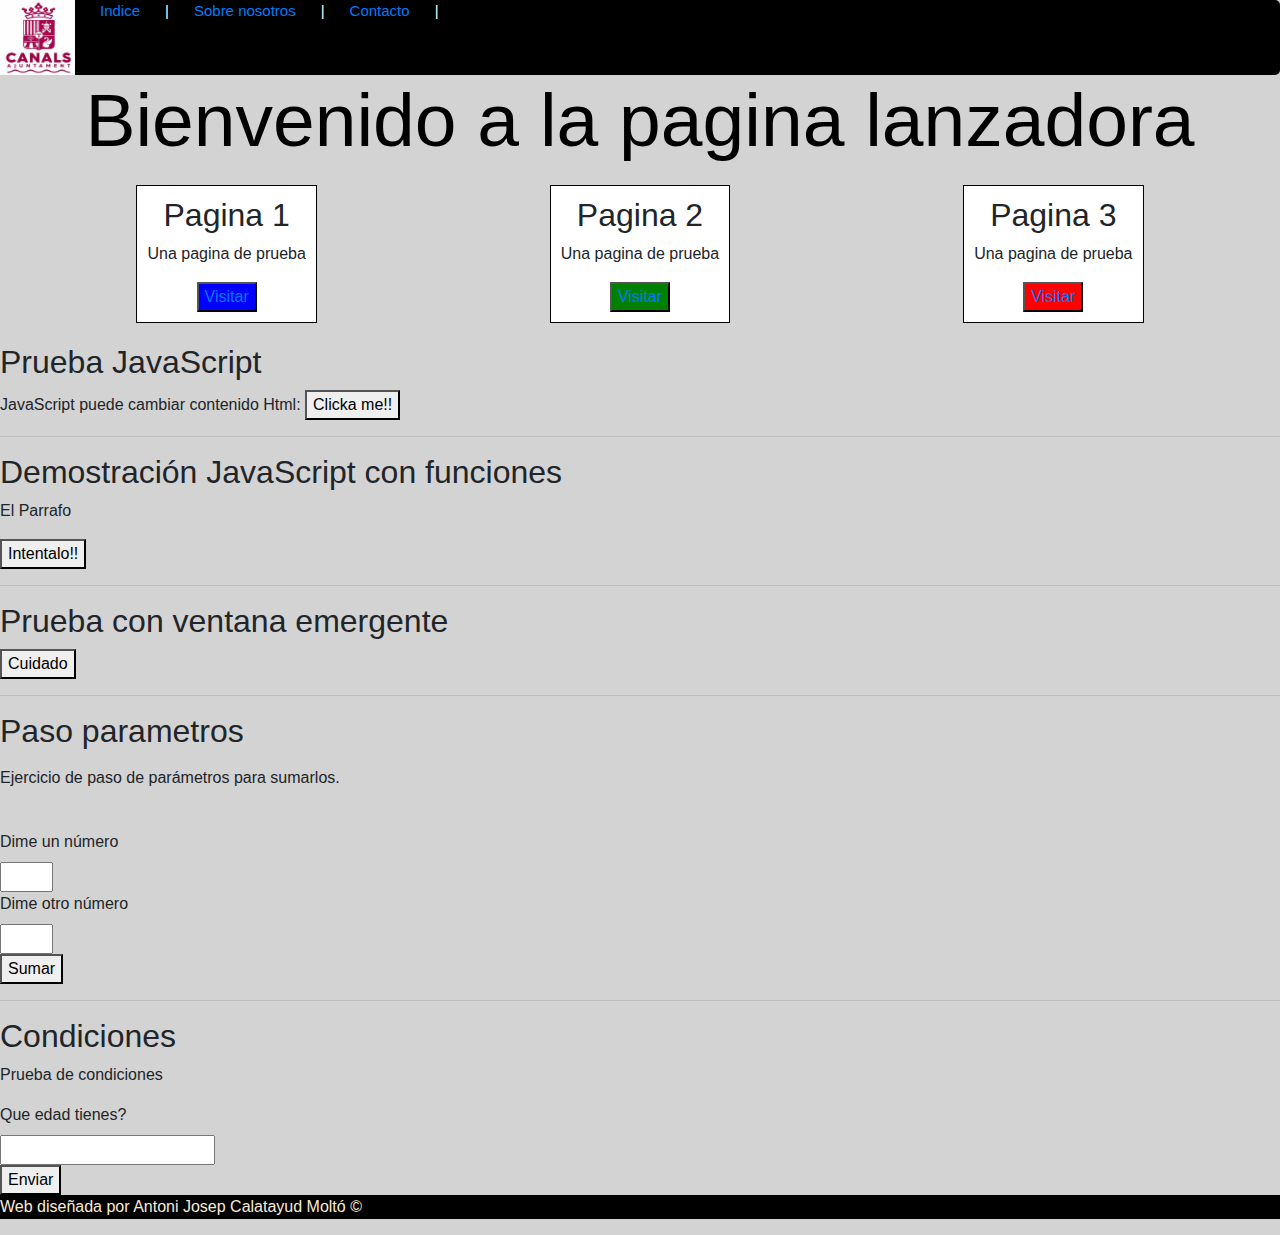
<file: index.html>
<!DOCTYPE html>
<html lang="es">
<head>
<meta charset="utf-8">
<meta name="viewport" content="width=device-width, initial-scale=1.0">
<title>LLanzadera</title>
<link rel="stylesheet" href="https://cdn.jsdelivr.net/npm/bootstrap@4.0.0/dist/css/bootstrap.min.css" integrity="sha384-Gn5384xqQ1aoWXA+058RXPxPg6fy4IWvTNh0E263XmFcJlSAwiGgFAW/dAiS6JXm" crossorigin="anonymous">
<link rel="stylesheet" href="style.css">
<script>
  function myFuncion() {
        document.getElementById("demo").innerHTML = "Parrafo cambiado";
    }
function alerta() {
         window.alert("Cuidado que te saco un ojo!!");
    }


</script>
</head>
<body>

<main id="main">
    <div>
    <nav class="nav">
        <img src="/ajuntament.jfif" alt="logo" style="width: 75px; height: 75px;">
        <a href="index.html">Indice</a> |
        <a href="nosotros.html">Sobre nosotros</a> |
        <a href="contacto.html">Contacto</a> |
    </nav>
</div>

<h1>Bienvenido  a la pagina lanzadora</h1>

<section>
<div class="flex-container">
    <div class="bt1">
    <h2>Pagina 1</h2>
    <p>Una pagina de prueba</p>
    <button type="button"><lo><a href="pagina1.html">Visitar</a></lo></button>

</div>
<div class="bt2">
   
    <h2>Pagina 2</h2>
    <p>Una pagina de prueba</p>
    <button type="button"><lo><a href="pagina2.html">Visitar</a></lo></button>
   
</div>
<div class="bt3">
   
    <h2>Pagina 3</h2>
    <p>Una pagina de prueba</p>
    <button type="button"><lo><a href="pagina3.html">Visitar</a></lo></button>
</div>
</div>
</section>
<div>
  
<h2>Prueba JavaScript</h2>
<p id="hola">  JavaScript puede cambiar contenido Html:
<button type="button" onclick='document.getElementById ("hola").innerHTML ="Hola Antoni"'>Clicka me!!</button>
</div>
</p>
<hr>
<h2>Demostración JavaScript con funciones</h2>
<p id="demo">El Parrafo</p>
<button type="button" onclick= "myFuncion()">Intentalo!!</button>
<hr>
<h2>Prueba con ventana emergente</h2>
<p id="alerta">
<button type="button" onclick="alerta()">Cuidado</button>
<hr>
</p>
<h2>Paso parametros</h2>
<div>
<form>
<script>
    
    let num1 = 0;
     
    let num2 = 0;
      
    let resu = 0;
    parseInt (num1,num2,resu); 
    //let resu = ((num1+num2));
    //document.getElementById('statements').innerHTML = "<p>El valor de la suma es:  ""+resu"</p>";
    
    
    function sumar(num1, num2) {
        
      let resu = ((num1+num2)); 
        //return resultado;
       document.getElementById("sumar").innerHTML = "El valor de la suma es:  "+resu+"";
        //console.log(resultado)
            
    }

     //let resul = sumar (); 
    //document.getElementById("pedir").innerHTML = "El resultado de la suma es: "+resul+"";
    </script>
</p>   

  
   <p id="sumar"> Ejercicio de paso de parámetros para sumarlos.<br><br></p>
   
   <label for="sumar">Dime un número</label><br>
   <input type="number" id="sumar" name="sumar" min="1" max="3"/><br>
   <label for="sumar">Dime otro número</label><br>
   <input type="number" id="sumar" name="sumar" min="1" max="3"/><br>
   <button type="submit" onclick="sumar()" value="submit">Sumar</button> 
   </form>
</div>  

<hr>
<h2>Condiciones</h2>
<p id="edad">Prueba de condiciones</p>
<div>
<form>
<label for="edad">Que edad tienes?</label><br>
<input type="number" name="edad" id="edad"><br>
<button type="button" onclick="edad()">Enviar</button>
</form>
</div>

</main>

<footer>
<p>Web diseñada por Antoni Josep Calatayud Moltó  	&copy; </p>
</footer>
</body>
</html>
</file>
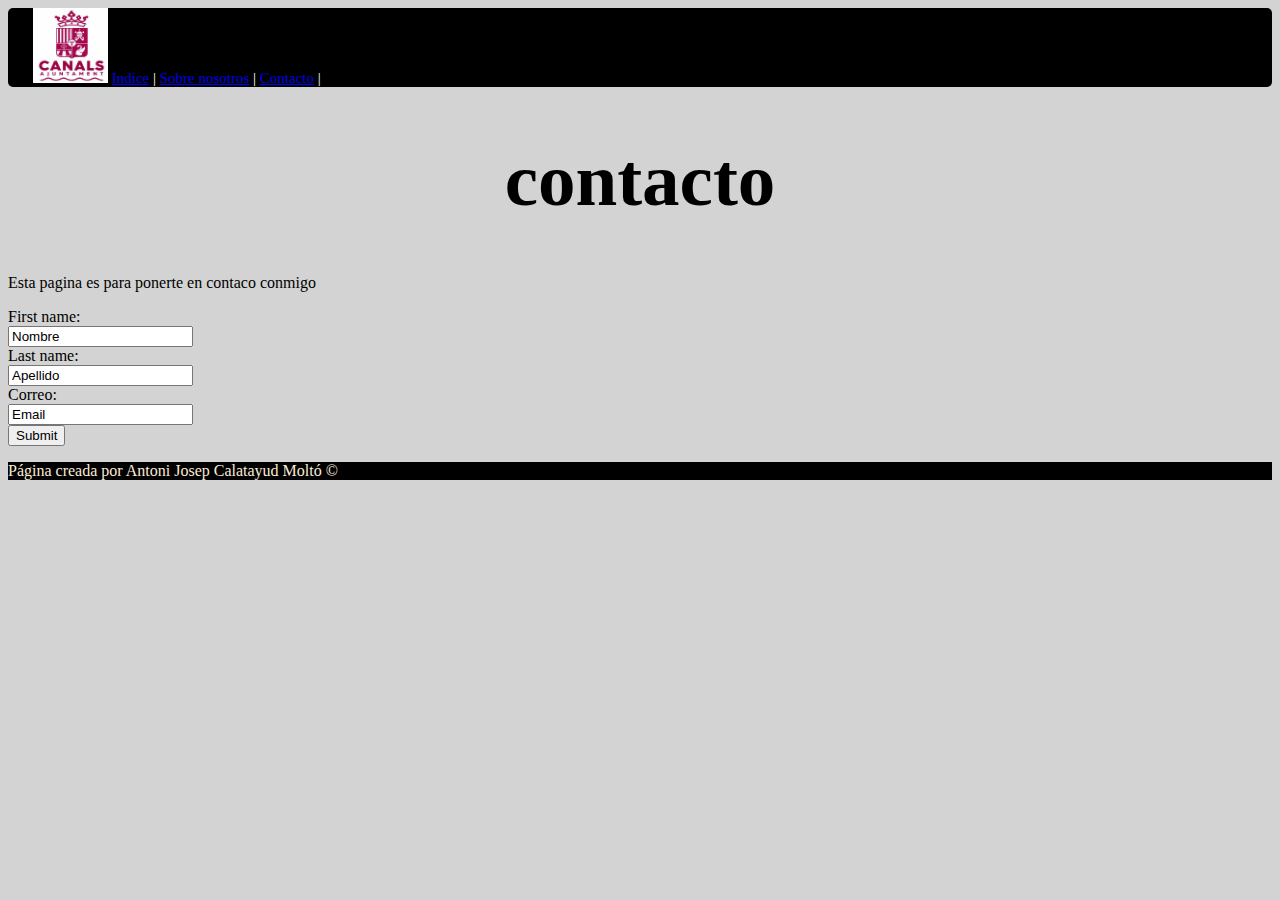
<file: contacto.html>
<!DOCTYPE html>
<html lang="es">
<head>
<meta charset="utf-8">
<meta name="viewport" content="width=device-width, initial-scale=1">
<title>Lanzadera</title>
<link rel="stylesheet" href="style.css">
</head>
<header></header>


<main id="main">
    <div class="menu">
    <nav class="nav">
        <img src="/ajuntament.jfif" alt="logo" style="width: 75px; height: 75px;">
        <a href="index.html">Indice</a> |
        <a href="nosotros.html">Sobre nosotros</a> |
        <a href="contacto.html">Contacto</a> |
    </nav>
</div>
<h1>contacto</h1>
<p>Esta pagina es para ponerte en contaco conmigo</p>
</header>
<main>
<div>
<form>
    
    <label for="fname">First name:</label><br>
    <input type="text" id="fname" name="fname" value="Nombre"><br>
    <label for="lname">Last name:</label><br>
    <input type="text" id="lname" name="lname" value="Apellido"><br>
    <label for="fname">Correo:</label><br>
    <input type="email" id="email" name="email" value="Email"><br>
    <input type="submit" value="Submit"><br>

     
      
</form>
</div>

</main>
<footer>
    <p>
        Página creada por Antoni Josep Calatayud Moltó &copy;
    </p>
</footer>
<body>
</html>
</file>
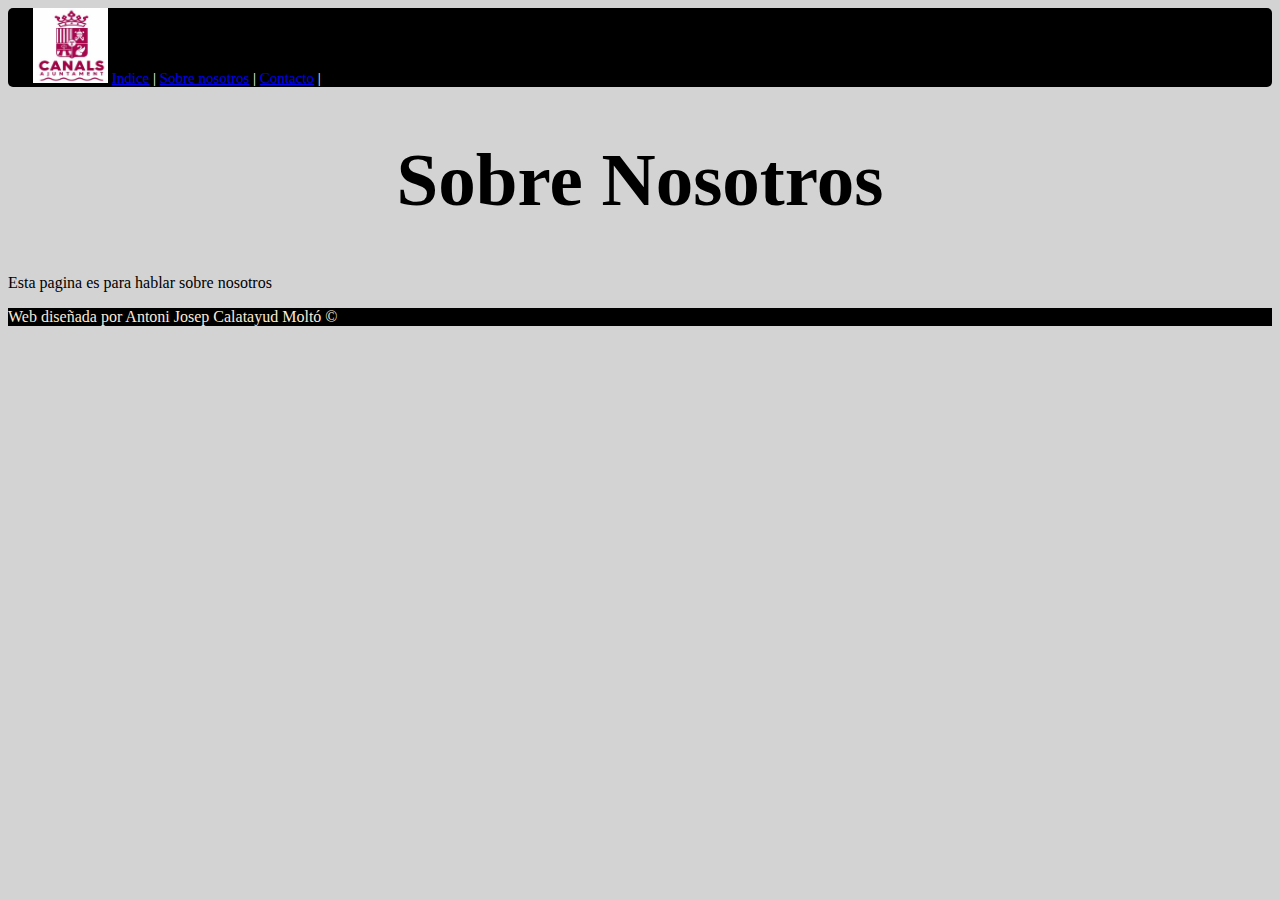
<file: nosotros.html>
<!DOCTYPE html>
<html lang="es">
<head>
<meta charset="utf-8">
<meta name="viewport" content="width=device-width, initial-scale=1">
<title>LLanzadera</title>
<link rel="stylesheet" href="/style.css">
</head>
<header>

    <main id="main">
        <div class="menu">
        <nav class="nav">
            <img src="/ajuntament.jfif" alt="logo" style="width: 75px; height: 75px;">
            <a href="index.html">Indice</a> |
            <a href="nosotros.html">Sobre nosotros</a> |
            <a href="contacto.html">Contacto</a> |
        </nav>
    </div>
    
    <h1>Sobre Nosotros</h1>
</header>
<main>
<p>Esta pagina es para hablar sobre nosotros</p>
</main>
<footer>
    <p>Web diseñada por Antoni Josep Calatayud Moltó &copy; </p>
    </footer>
<body>
</html>
</file>
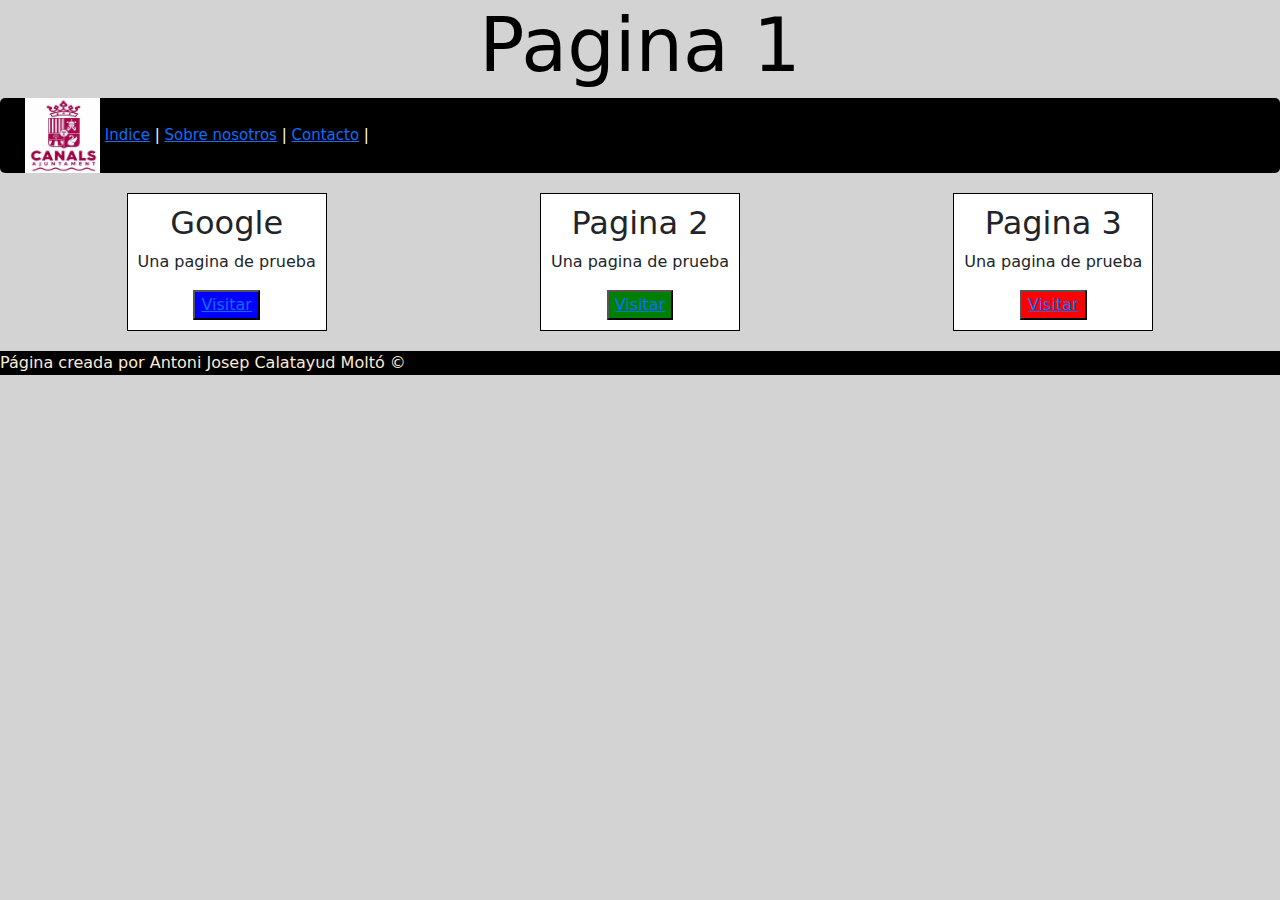
<file: Pagina1.html>
<!DOCTYPE html>
<html lang="es">
<head>
<meta charset="utf-8">
<meta name="viewport" content="width=device-width, initial-scale=1">
<title>LLanzadera1</title>
<link rel="stylesheet" href="https://cdn.jsdelivr.net/npm/bootstrap@5.3.3/dist/css/bootstrap.min.css" integrity="sha384-QWTKZyjpPEjISv5WaRU9OFeRpok6YctnYmDr5pNlyT2bRjXh0JMhjY6hW+ALEwIH" crossorigin="anonymous">
<link rel="stylesheet" href="style.css">
</head>
<body>
<header>
    <h1>Pagina 1</h1>

<div class="menu">

        <nav>
            <img src="/ajuntament.jfif" alt="logo" style="width: 75px; height: 75px;">
            <a href="index.html">Indice</a> |
            <a href="nosotros.html">Sobre nosotros</a> |
            <a href="contacto.html">Contacto</a> |
        </nav>
</div> 
</header>
<main>
<section>
<div class="flex-container">
    <div class="bt1">
    <h2>Google</h2>
    <p>Una pagina de prueba</p>
    <button><lo><a href="https://www.google.com/?hl=es">Visitar</a></lo></button>
</div>
<div class="bt2">
    <h2>Pagina 2</h2>
    <p>Una pagina de prueba</p>
    <button><lo><a href="pagina2.html">Visitar</a></lo></button>
</div>
<div class="bt3">
    <h2>Pagina 3</h2>
    <p>Una pagina de prueba</p>
    <button ><lo><a href="pagina3.html">Visitar</a></lo></button>
</div>
</div>
<main>
</section>

<footer>
    <p>
        Página creada por Antoni Josep Calatayud Moltó &copy;
    </p>
</footer>
<script src="main2.js"></script>
</body>
</html>
</file>
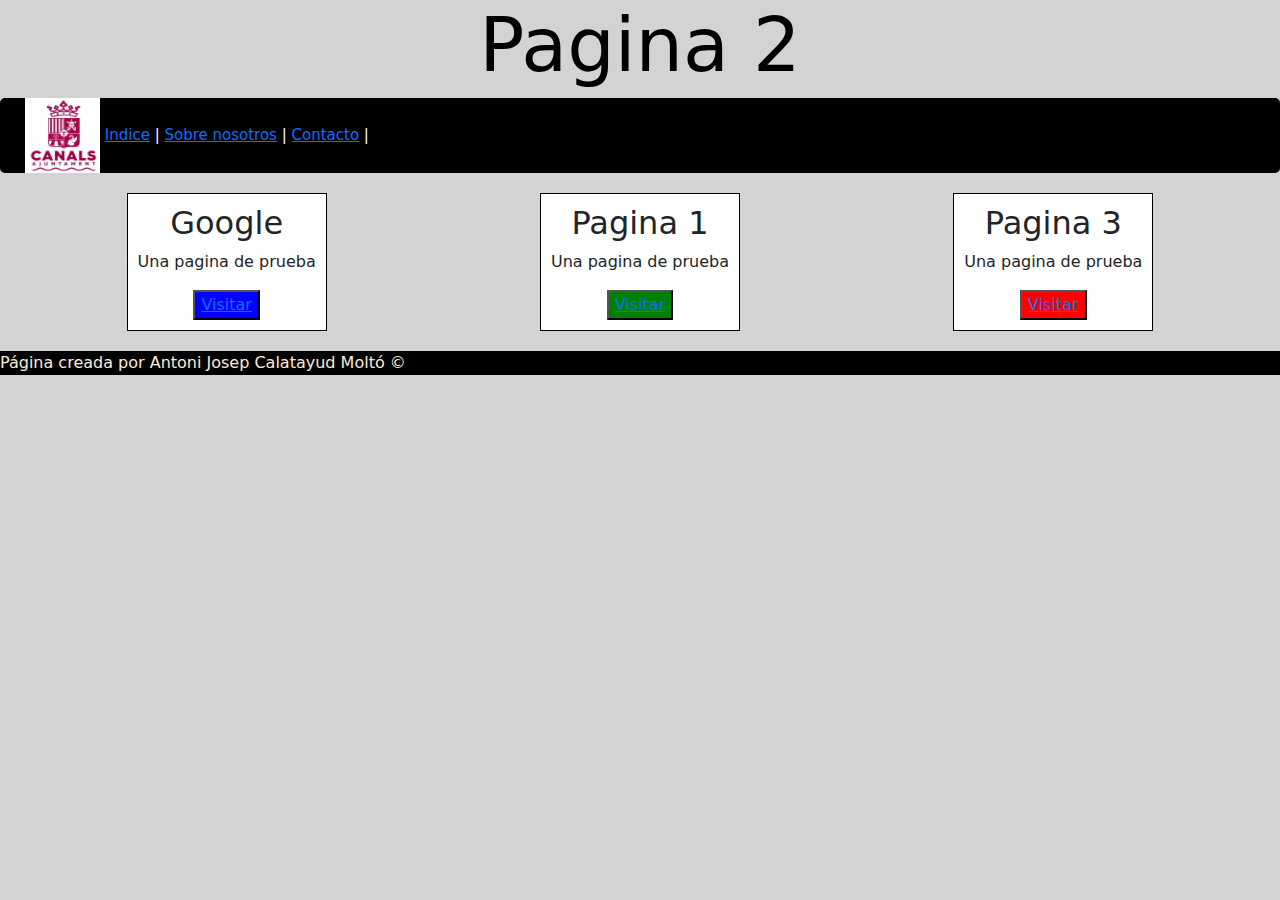
<file: pagina2.html>
<!DOCTYPE html>
<html lang="es">
<head>
<meta charset="utf-8">
<meta name="viewport" content="width=device-width, initial-scale=1">
<title>LLanzadera2</title>
<link rel="stylesheet" href="https://cdn.jsdelivr.net/npm/bootstrap@5.3.3/dist/css/bootstrap.min.css" integrity="sha384-QWTKZyjpPEjISv5WaRU9OFeRpok6YctnYmDr5pNlyT2bRjXh0JMhjY6hW+ALEwIH" crossorigin="anonymous">
<link rel="stylesheet" href="style.css">
</head>
<body>
<header>
    <h1>Pagina 2</h1>

    <div class="menu">
        <nav>
            <img src="/ajuntament.jfif" alt="logo" style="width: 75px; height: 75px;">
            <a href="index.html">Indice</a> |
            <a href="nosotros.html">Sobre nosotros</a> |
            <a href="contacto.html">Contacto</a> |
            </nav>
    </div>
</header>
<main>
<div class="flex-container">
    <div class="bt1">
    <h2>Google</h2>
    <p>Una pagina de prueba</p>
    <button><lo><a href="https://www.google.com/?hl=es">Visitar</a></lo></button>
</div>
<div class="bt2">
    <h2>Pagina 1</h2>
    <p>Una pagina de prueba</p>
    <button><lo><a href="pagina1.html">Visitar</a></lo></button>
</div>
<div class="bt3">
    <h2>Pagina 3</h2>
    <p>Una pagina de prueba</p>
    <button><lo><a href="pagina3.html">Visitar</a></lo></button>
</div>
</main>
<footer>
    <p>
        Página creada por Antoni Josep Calatayud Moltó &copy;
    </p>
</footer>
</div>
</body>
</html>
</file>
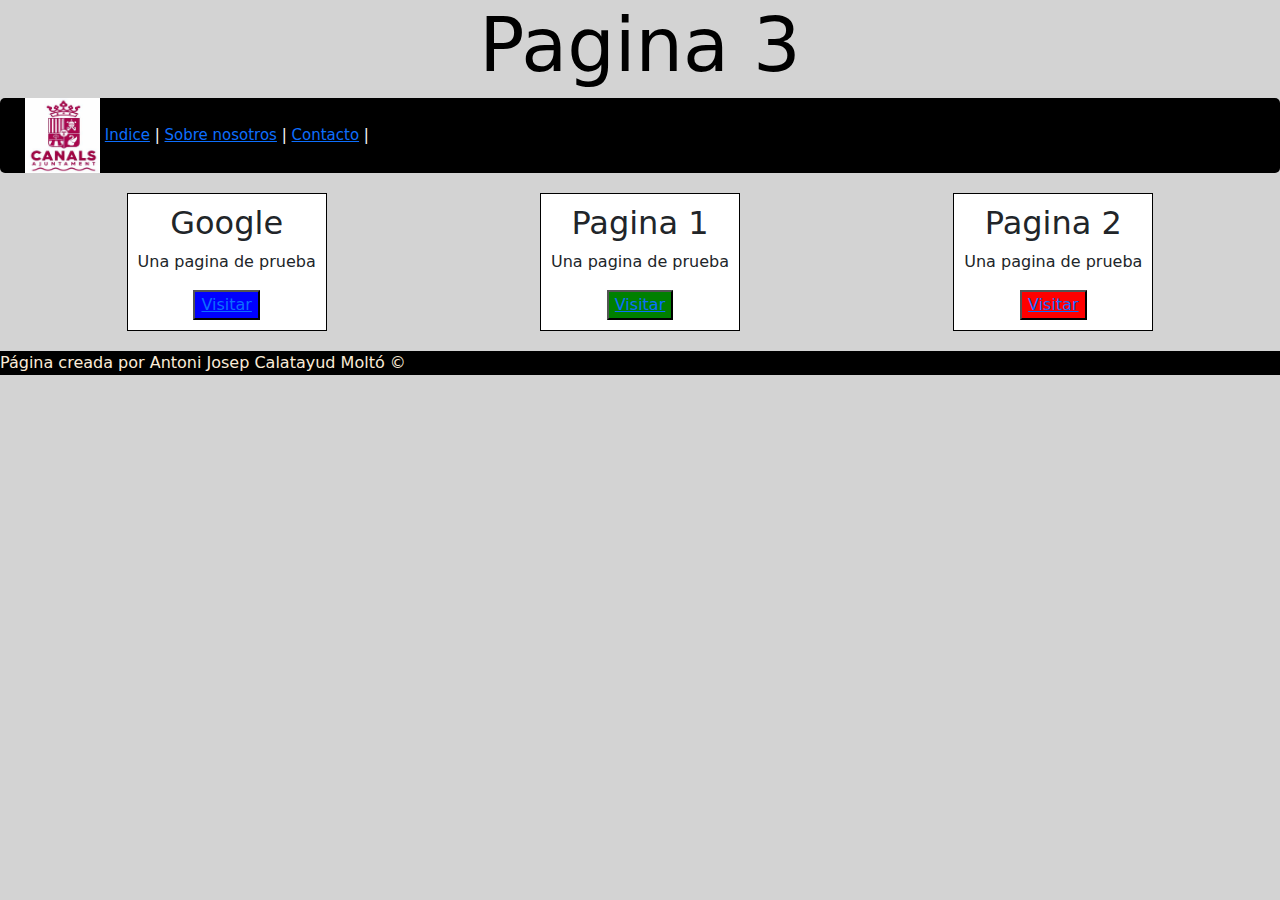
<file: pagina3.html>
<!DOCTYPE html>
<html lang="es">
<head>
<meta charset="utf-8">
<meta name="viewport" content="width=device-width, initial-scale=1">
<title>LLanzadera3</title>
<link rel="stylesheet" href="https://cdn.jsdelivr.net/npm/bootstrap@5.3.3/dist/css/bootstrap.min.css" integrity="sha384-QWTKZyjpPEjISv5WaRU9OFeRpok6YctnYmDr5pNlyT2bRjXh0JMhjY6hW+ALEwIH" crossorigin="anonymous">
<link rel="stylesheet" href="style.css">
</head>
<body>
<header>
    <h1>Pagina 3</h1>
    <div class="menu">
        <nav>
            <img src="/ajuntament.jfif" alt="logo" style="width: 75px; height: 75px;">
            <a href="index.html">Indice</a> |
            <a href="nosotros.html">Sobre nosotros</a> |
            <a href="contacto.html">Contacto</a> |
        </nav>
    </div>
</header>
<main>
<div class="flex-container">
    <div class="bt1">
    <h2>Google</h2>
    <p>Una pagina de prueba</p>
    <button><lo><a href="https://www.google.com/?hl=es">Visitar</a></lo></button>
</div>
<div class="bt2">
    <h2>Pagina 1</h2>
    <p>Una pagina de prueba</p>
    <button><lo><a href="Pagina1.html">Visitar</a></lo></button>
</div>
<div class="bt3">
    <h2>Pagina 2</h2>
    <p>Una pagina de prueba</p>
    <button><lo><a href="pagina2.html">Visitar</a></lo></button>
</div>
</div>
</main>
<footer>
    <p>
        Página creada por Antoni Josep Calatayud Moltó &copy;
    </p>
</footer>
</body>
</html>
</file>
<file: style.css>
body  {
background-color: lightgray;

}


nav{
   color:white;
   margin-left: 20 px;
   background-color: black;
   border-radius: 5px;
   font-size: 15px;
   text-indent: 25px;
   text-align:start;
   
}
h1{
    font-size: 75px;
    text-align: center;
    color: black;
    
    
}
.section{

margin: 10px;
padding: 20px;
font-size: 30px;
border-radius: 25px;

}

.flex-container{
    text-align: center;
    display :flex;
    flex-direction: row;
    padding: 10px;
    margin: 10px;
    justify-content: space-around;
    
   
}
 
@media only screen and (max-width: 1200px) {
    #main { width: 100%;}
}
   
@media only screen and (max-width: 750px) {
    #main { width: 100%;}
}
@media only screen and (max-width: 480px) {
    #main { width: 100%;}
}

.bt1 {
   text-align: center;
   border: solid 1px black;
   position: static;
   background-color: white;
   padding: 10px;
}
.bt2 {
    text-align: center;
    position: static;
    border: solid 1px black;
    background-color: white;
    padding: 10px;
}
.bt3{
    text-align: center;
    position: static;
    border: solid 1px black;
    background-color: white;
    padding: 10px;
}


.bt1 > button{
    background-color: blue;
    color:black;
    
}
.bt2 > button{
    background-color: green;
    color: black;
}
.bt3 > button{
    background-color: red;
    color:black;
}


footer{
    background-color: black;
    color: antiquewhite;
    position:static;
     
    
}
.bt1:hover{
  
  font-size: 20px;  
  padding: 10px;
}
.bt2:hover{
  
    font-size: 20px;  
    padding: 10px;
  }
.bt3:hover{
  
    font-size: 20px;
    padding: 10px;  
  }
hr{
   color: black; 
   

}
</file>
